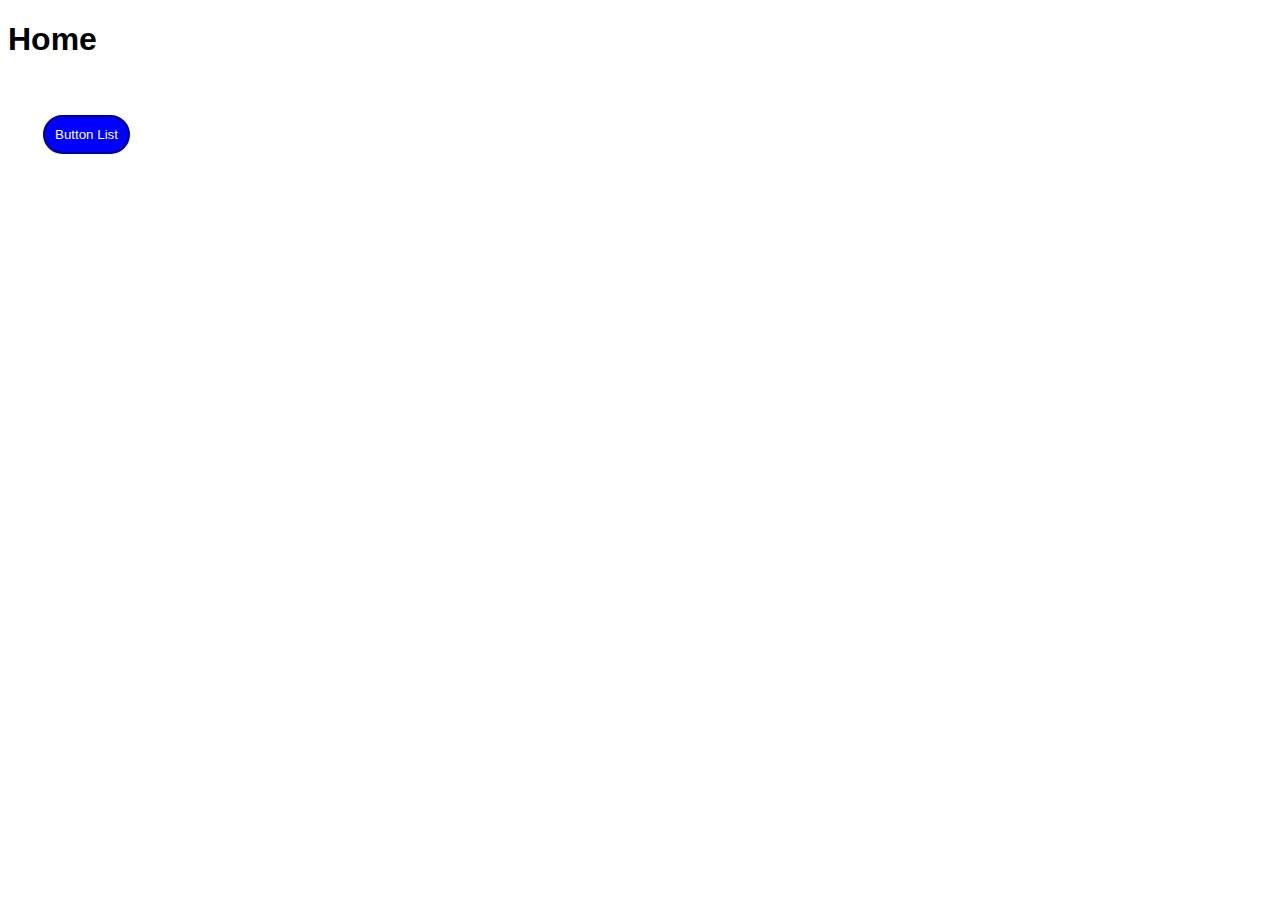
<file: home.html>
<!DOCTYPE html>
<html lang="en">
<head>
    <meta charset="UTF-8">
    <meta name="viewport" content="width=device-width, initial-scale=1.0">
    <title>JSP_HOME</title>
    <link rel="stylesheet" href="./style.css">
    <!-- FAVICON ICONS -->
    <link rel="apple-touch-icon" sizes="180x180" href="./favicon_io/apple-touch-icon.png">
<link rel="icon" type="image/png" sizes="32x32" href="./favicon_io/favicon-32x32.png">
<link rel="icon" type="image/png" sizes="16x16" href="./favicon_io/favicon-16x16.png">
<link rel="manifest" href="./favicon_io/site.webmanifest">
</body>
</head>
<body>
<h1>Home</h1>
<div>
    <a href="index.html">
        <button>Button List</button>
    </a>
</html>
</div>
</file>
<file: style.css>
html {font-family: 'Trebuchet MS', 'Lucida Sans Unicode', 'Lucida Grande', 'Lucida Sans', Arial, sans-serif;}

button {font-family: 'Trebuchet MS', 'Lucida Sans Unicode', 'Lucida Grande', 'Lucida Sans', Arial, sans-serif;
padding: 10px;
margin: 35px;
border: 2px solid darkblue;
color: white;
background-color: #0000ff;
border-radius: 75px;
text-align: center;}

button:hover {
    background-color: green;
    transition-duration: 1s;
    border: gold 4px solid;
}


a {color: white;}
</file>
